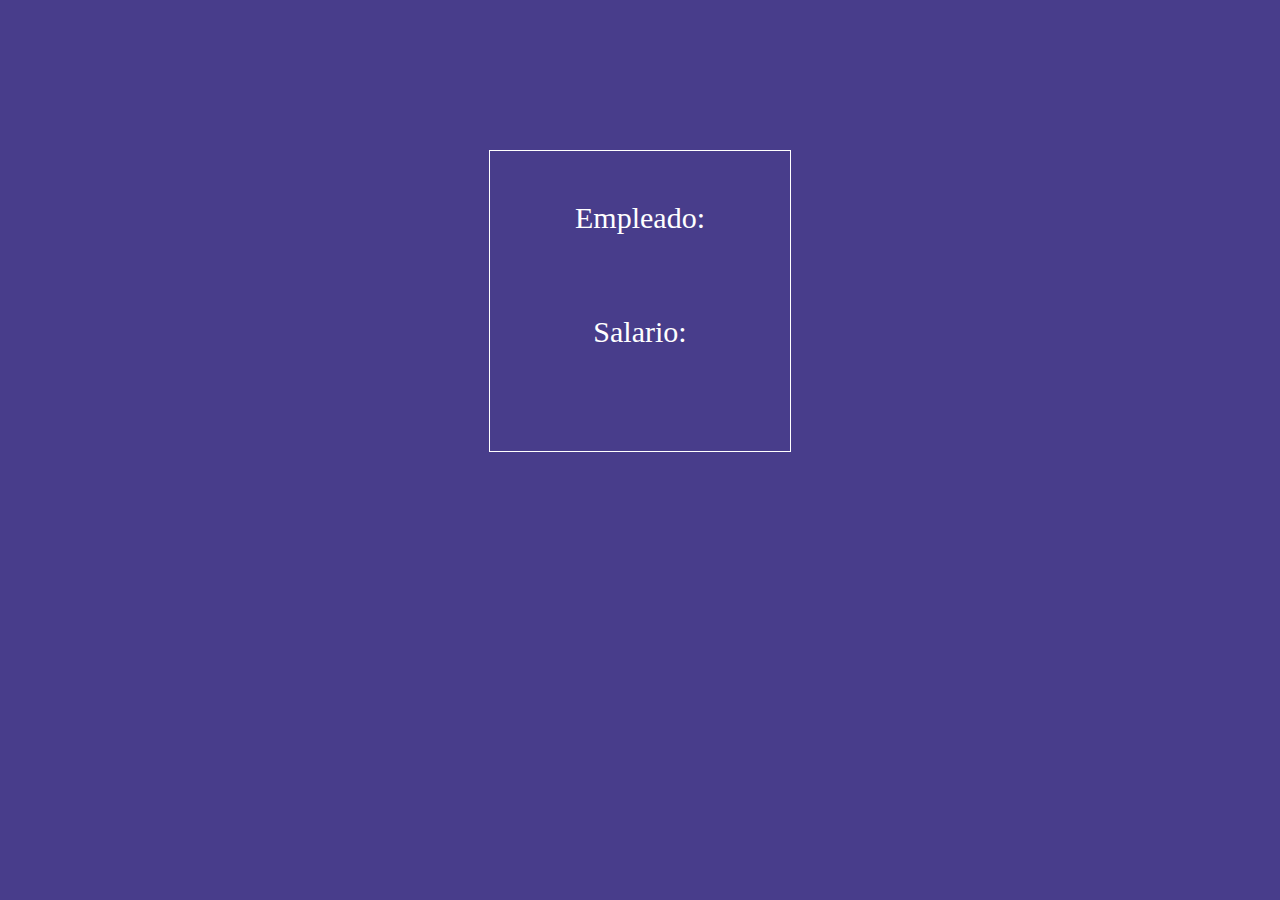
<file: Ejercicio1/index.html>
<!DOCTYPE html>
<html lang="en">
<head>
    <meta charset="UTF-8">
    <meta http-equiv="X-UA-Compatible" content="IE=edge">
    <meta name="viewport" content="width=device-width, initial-scale=1.0">
    <link rel="stylesheet" href="style.css">
    <title>Ejercicio-1</title>
</head>
<body>
    <div class="container">
        <div class="employee">
            <p class="text">Empleado: </p>
            <p class="text" id="employee"></p>
        </div>
        <div class="salary">
            <p class="text">Salario: </p>
            <p class="text" id="salary"></p>
        </div>
    </div>
    <script src="app.js"></script>
</body>
</html>
</file>
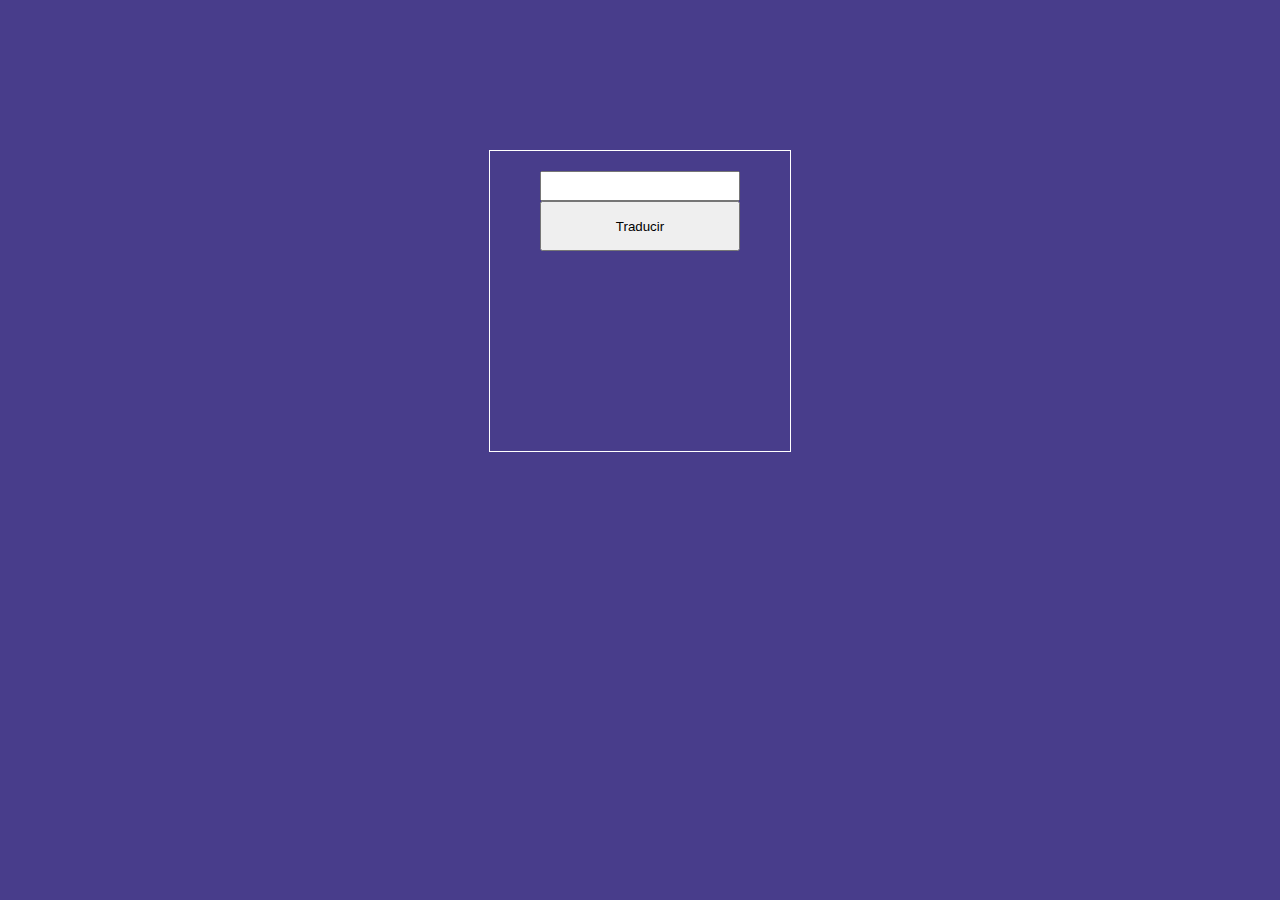
<file: Ejercicio2/index.html>
<!DOCTYPE html>
<html lang="en">
<head>
    <meta charset="UTF-8">
    <meta http-equiv="X-UA-Compatible" content="IE=edge">
    <meta name="viewport" content="width=device-width, initial-scale=1.0">
    <link rel="stylesheet" href="style.css">
    <title>Ejercicio-2</title>
</head>
<body>
    <div class="container">
        <input type="text" class="input" id="input" >
        <button class="btn" id="btn">Traducir</button>
        <p class="text" id="text"></p>
    </div>
    <script src="app.js"></script>
</body>
</html>
</file>
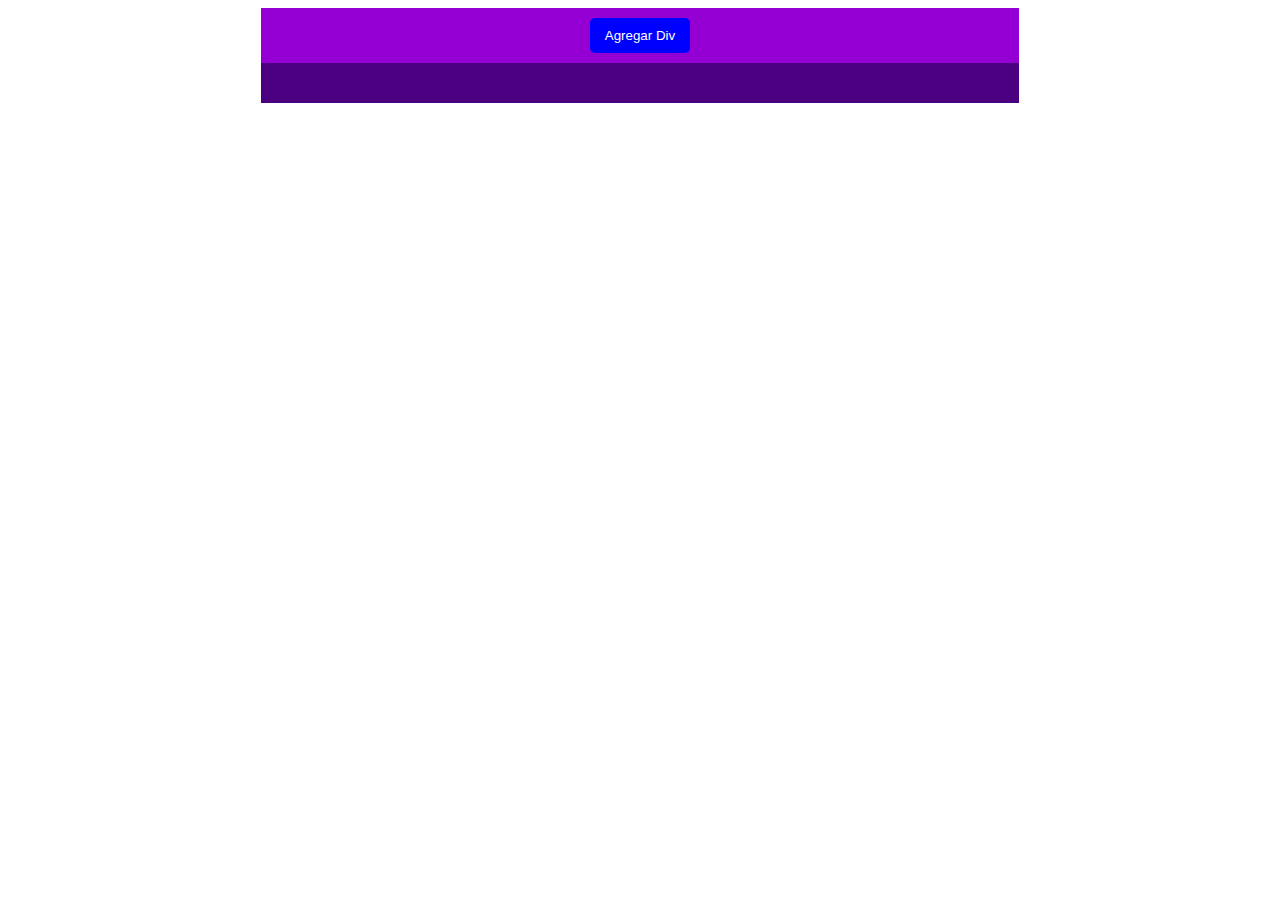
<file: Ejercicio5/index.html>
<!DOCTYPE html>
<html lang="en">
<head>
    <meta charset="UTF-8">
    <meta http-equiv="X-UA-Compatible" content="IE=edge">
    <meta name="viewport" content="width=device-width, initial-scale=1.0">
    <link rel="stylesheet" href="style.css">
    <title>Ejercicio-5</title>
</head>
<body>
    <section>
        <div class="container">
            <button class="btn" id="btn">Agregar Div</button>
        </div>
        <div class="layout" id="layout">
        </div>
    </section>
    

    <script src="app.js"></script>
</body>
</html>
</file>
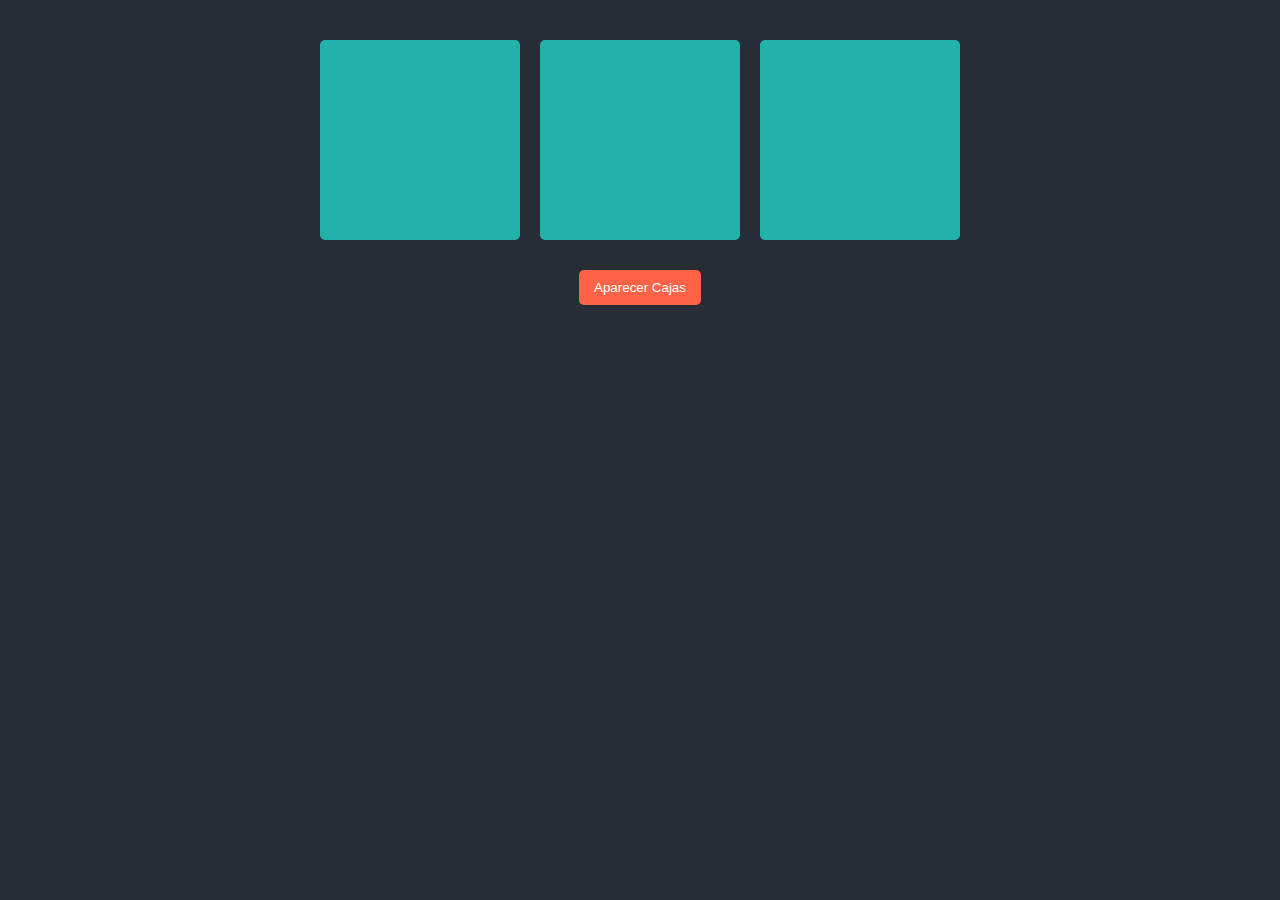
<file: Ejercicio6/index.html>
<!DOCTYPE html>
<html lang="en">
<head>
    <meta charset="UTF-8">
    <meta http-equiv="X-UA-Compatible" content="IE=edge">
    <meta name="viewport" content="width=device-width, initial-scale=1.0">
    <link rel="stylesheet" href="style.css">
    <title>Ejercicio6</title>
</head>
<body>
    <div class="container">
        <div class="boxes">
            <div class="box" id="box"></div>
            <div class="box" id="box"></div>
            <div class="box" id="box"></div>
        </div>
        <button class="btn" id="btn">Aparecer Cajas</button>
    </div>

    <script src="app.js"></script>
</body>
</html>
</file>
<file: Ejercicio1/style.css>
body{
    background-color: darkslateblue;
}

.container{
    height: 300px;
    width: 300px;
    border: 1px solid white;
    margin: 0 auto;
    margin-top: 150px;
    text-align: center;
}
.employee, .salary{
    display: flex;
    justify-content: center;
    align-items: center;
}
.text{
    margin-top: 50px;
    margin-left: 10px;
    color: white;
    font-size: 30px;
}
</file>
<file: Ejercicio2/style.css>
body{
    background-color: darkslateblue;
}

.container{
    height: 300px;
    width: 300px;
    border: 1px solid white;
    margin: 0 auto;
    margin-top: 150px;
    display: grid;
    grid-template-columns: 200px;
    grid-template-rows: repeat(3, 50px);
    justify-content: center;
}
.input{
    margin-top: 20px;
}
.text{
    margin-top: 50px;
    color: white;
    font-size: 30px;
}
</file>
<file: Ejercicio5/style.css>
section{
    margin: 0 auto;
    width: 60%;
}
.container{
    display: flex;
    justify-content: center;
    align-items: center;
    background-color: darkviolet;
}
.btn{
    background-color: blue;
    border: none;
    margin: 10px;
    padding: 10px 15px;
    color: white;
    border-radius: 5px;
}
.layout{
    display: grid;
    grid-template-columns: repeat(3, 1fr);
    justify-items: center;
    gap: 20px;
    background-color: indigo;
    padding: 20px;
}
.box{
    width: 200px;
    height: 200px;
    border-radius: 5px;
    /* background-color: lightblue; */
    cursor: pointer;
}
</file>
<file: Ejercicio6/style.css>
body{
    background-color: #282c34;
}
.container{
    display: flex;
    flex-direction: column;
    justify-content: center;
    align-items: center;
    margin: 40px auto;
}
.boxes{
    width: 100%;
    display: flex;
    justify-content: center;
    align-items: center;
}
.box{
    width: 200px;
    height: 200px;
    background-color: lightseagreen;
    margin: 0 10px;
    border-radius: 5px;
    transition: 1s all;
}
.btn{
    margin: 30px;
    background-color: tomato;
    padding: 10px 15px;
    border: none;
    border-radius: 5px;
    color: white;
}
</file>
